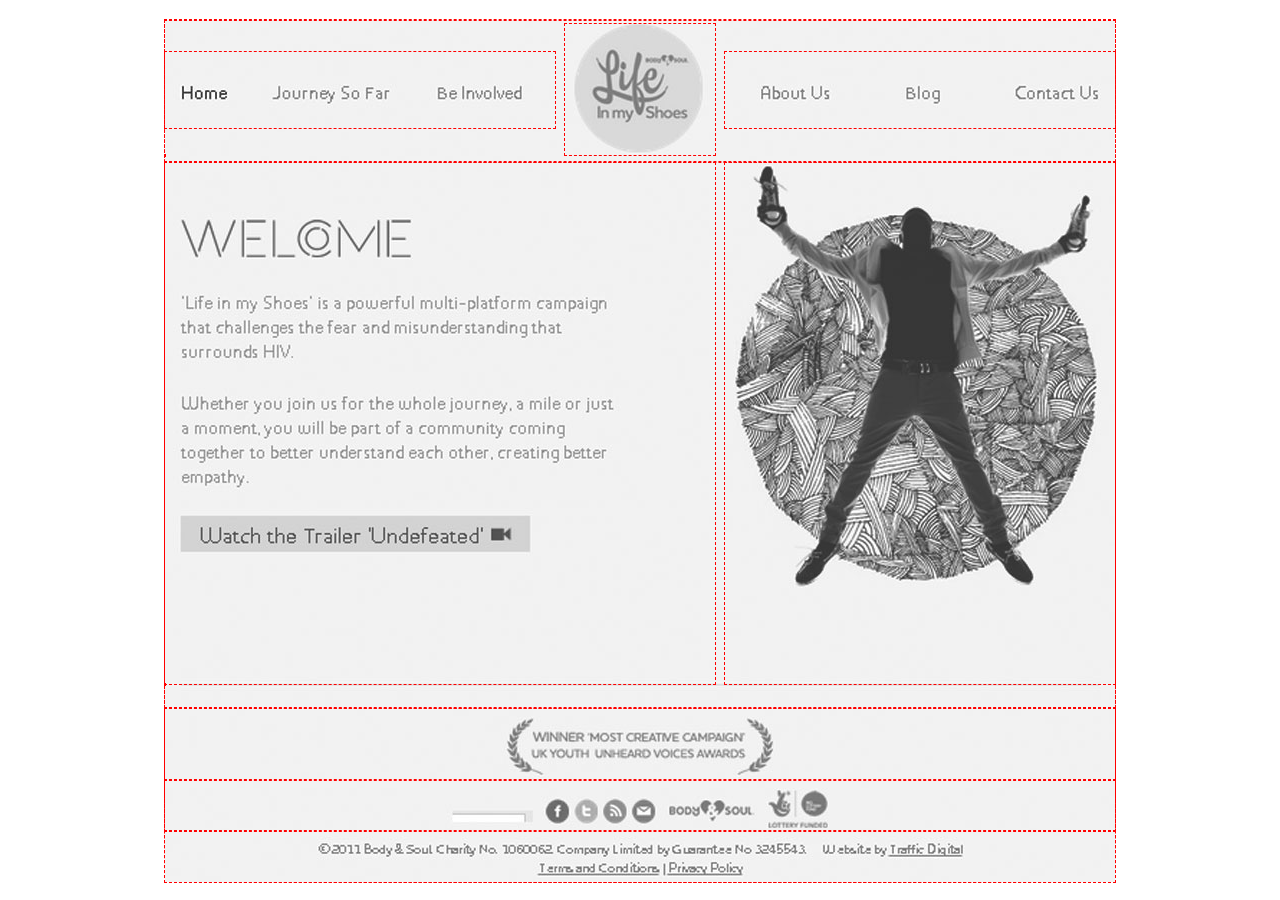
<file: layout 1 with style plus/index.html>
<!DOCTYPE html PUBLIC "-//W3C//DTD XHTML 1.0 Transitional//EN" "http://www.w3.org/TR/xhtml1/DTD/xhtml1-transitional.dtd">
<html xmlns="http://www.w3.org/1999/xhtml">
<head>
	<meta http-equiv="Content-Type" content="text/html; charset=utf-8" />
	<title>Layout 1 with style plus</title>
	<link rel="stylesheet" type="text/css" href="reset.css" />
	<link rel="stylesheet" type="text/css" href="1styles.css" />
	<link rel="stylesheet" type="text/css" href="style.css" />
</head>

<body>
	<div class="container">
		<div class="header">
			<div class="left w10"></div>
			<div class="right w10 last"></div>
			<div class="pic mr10 ml10"></div>
			<div class="clear"></div>
		</div>
		<div class="content">
			<div class="right w10 last"></div>
			<div class="text mr10"></div>
			<div class="clear"></div>
		</div>
		<div class="footer">
			<div class="picfooter"></div>
			<div class="menufooter"></div>
			<div class="copyright"></div>
		</div>
		
	</div>	
</body>
</html>
</file>
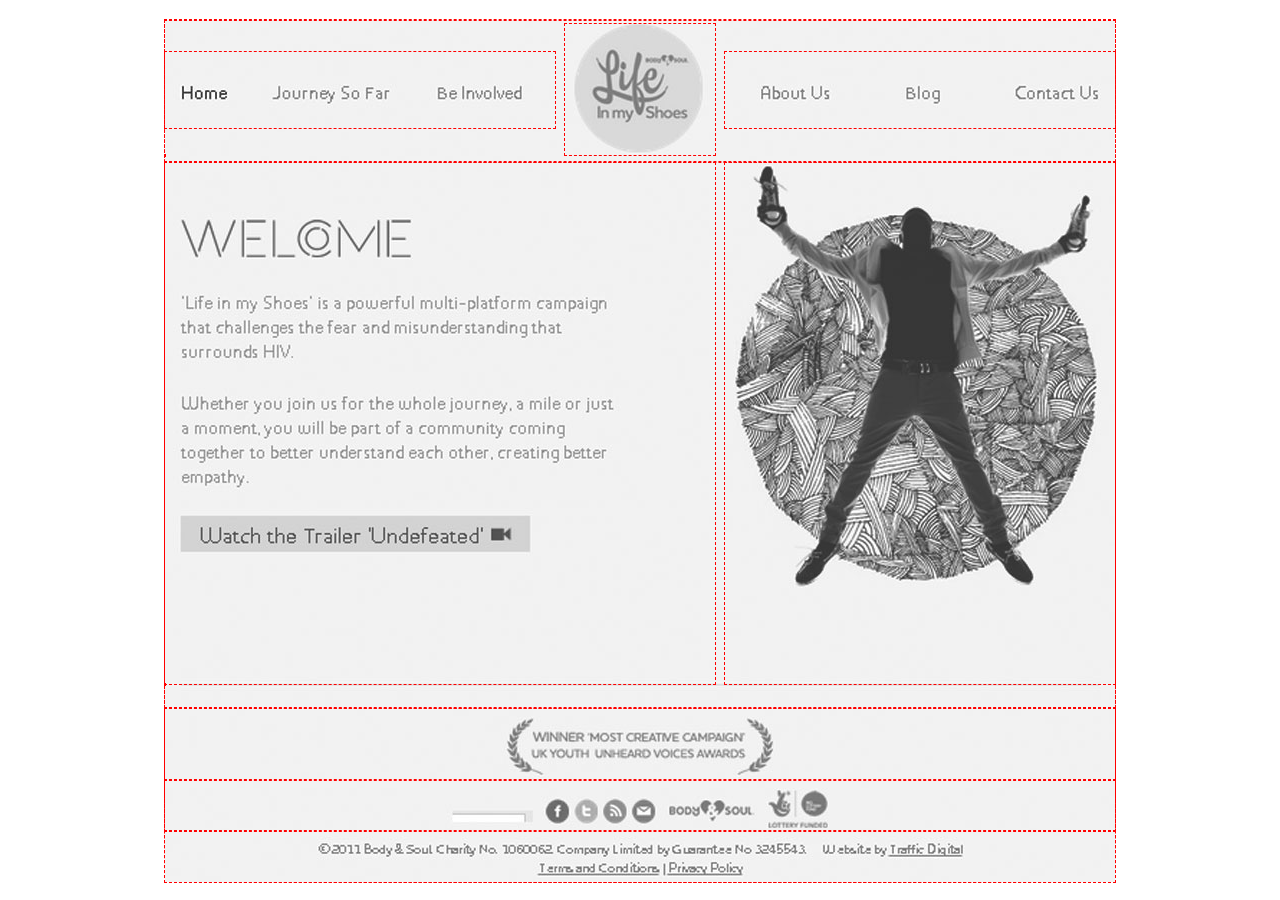
<file: layout 1 without style plus/index.html>
<!DOCTYPE html PUBLIC "-//W3C//DTD XHTML 1.0 Transitional//EN" "http://www.w3.org/TR/xhtml1/DTD/xhtml1-transitional.dtd">
<html xmlns="http://www.w3.org/1999/xhtml">
<head>
	<meta http-equiv="Content-Type" content="text/html; charset=utf-8" />
	<title>Layout 1 without style plus</title>
	<link rel="stylesheet" type="text/css" href="style.css" />
</head>
<body>
	<div class="container">
		<div class="header">
			<div class="left"></div>
			<div class="right"></div>
			<div class="picheader"></div>
			<div class="clear"></div>
		</div>
		<div class="content">
			<div class="right"></div>
			<div class="textcontent"></div>
			<div class="clear"></div>
		</div>
		<div class="footer">
			<div class="picfooter"></div>
			<div class="menufooter"></div>
			<div class="copyright"></div>
		</div>
	</div>
</body>
</html>
</file>
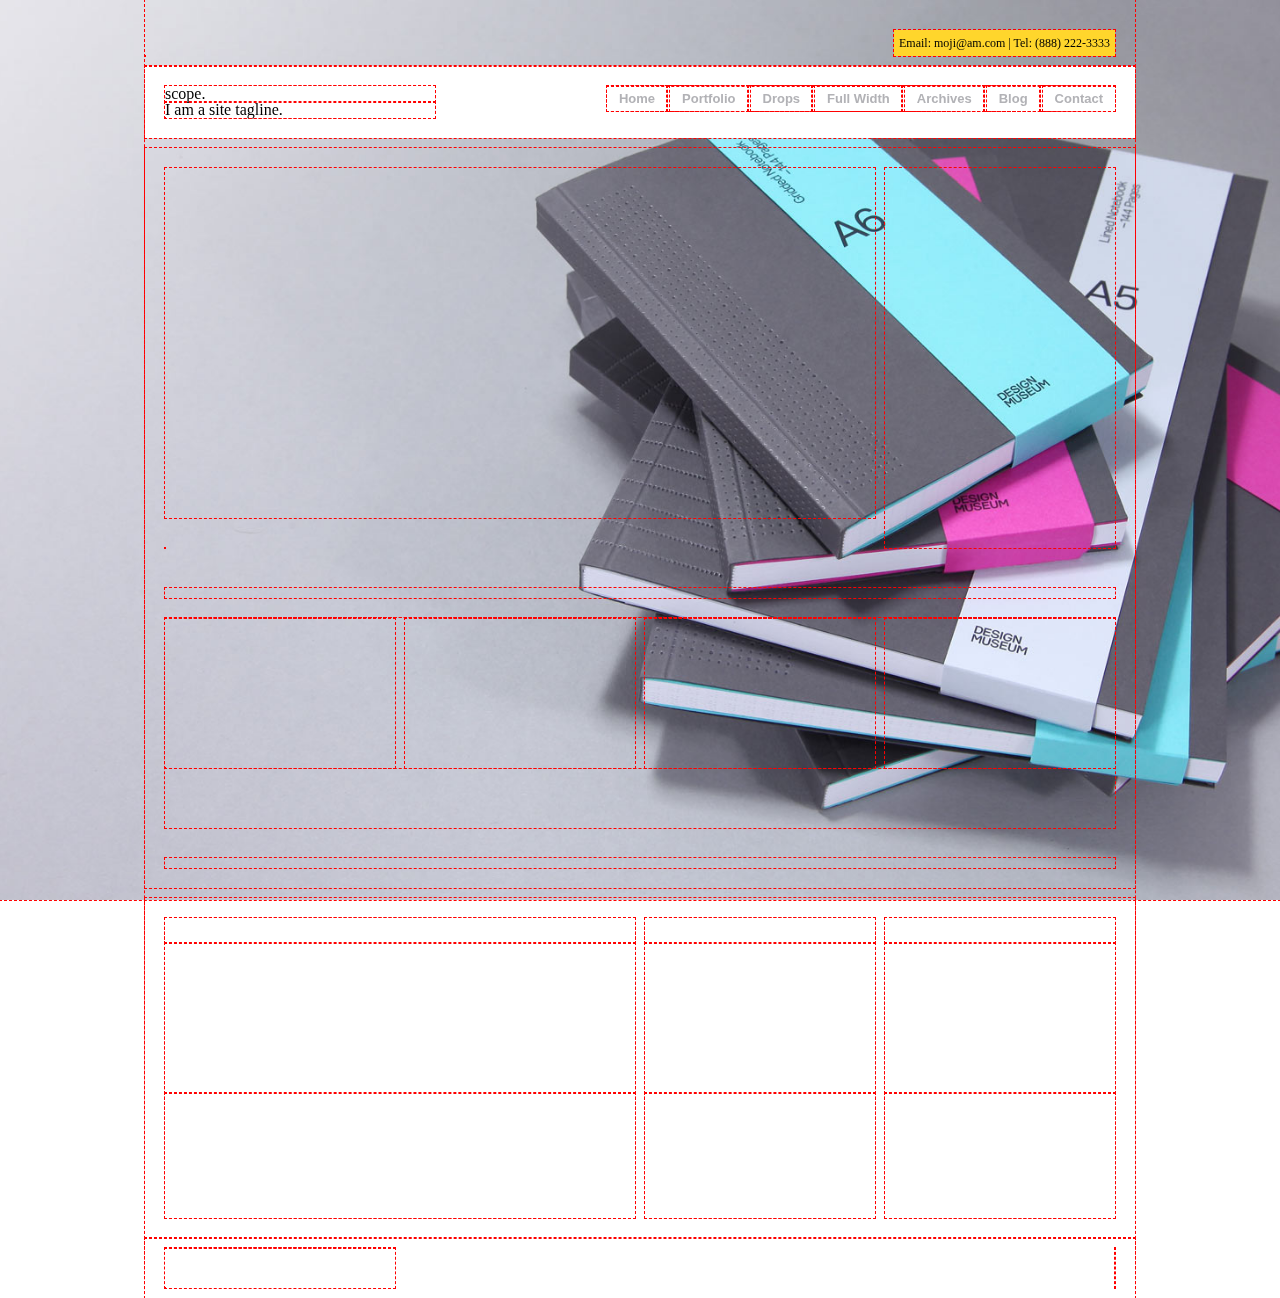
<file: layout 3 pro +/index.html>
<!DOCTYPE HTML>
<html lang="en-US">
<head>
	<meta charset="UTF-8" />
	<title>Layout 3 pro +</title>
	<link rel="stylesheet" type="text/css" href="reset.css" />
	<link rel="stylesheet" type="text/css" href="1styles.css" />
	<link rel="stylesheet" type="text/css" href="style.css" />
	<link rel="shortcut icon" href='favicon.ico' />
	<!--[if IE]>
		<script type="text/javascript" src="js/html5.js"></script>
	<![endif]-->
</head>
<body>
	<div class="backimage"></div>
	<div class="container">
		<!-- ******** Tooltip ******** -->
		<section class="container-tooltip">
			<div class="tooltip right last">Email: moji@am.com | Tel: (888) 222-3333</div>
			<div class="clear"></div>
		</section>
		<!-- ******** Header ******** -->
		<header class="container-header">
			<nav class="menu right last">
				<ul>
					<li><a href="#">home</a></li>
					<li><a href="#">portfolio</a></li>
					<li><a href="#">drops</a>
						<ul>
							<li>
								<a href="#">configure this nav</a>
								<a href="#">with "custome menus"</a>
								<a href="#">very handy indeeds!</a>
							</li>
						</ul>
					</li>
					<li><a href="#">full width</a></li>
					<li><a href="#">archives</a></li>
					<li><a href="#">blog</a></li>
					<li><a href="#">contact</a></li>
				</ul>
			</nav>
			<hgroup class="logo w7">
					<h1>scope.</h1>
					<h2>I am a site tagline.</h2>
			</hgroup>
			<div class="clear"></div>
		</header>
		<!-- ******** Banner ******** -->
		<section class="container-banner">
			<aside class="text right w6 last"></aside>
			<div class="slide mr6"></div>
			<div class="clear"></div>
			
			<div class="topdot"></div>
			
			<nav class="allproject">
				<ul>
					<li class="pro1 left w6">
						<aside>
							<p></p>
							<p></p>
							<p></p>
						</aside>
					</li>
					<li class="pro2 left w6">
						<aside>
							<p></p>
							<p></p>
							<p></p>
						</aside>
					</li>
					<li class="pro3 left last w6">
						<aside>
							<p></p>
							<p></p>
							<p></p>
						</aside>
					</li>
					<li class="pro4 ml18">
						<aside>
							<p></p>
							<p></p>
							<p></p>
						</aside>
					</li>
				</ul>
				<div class="clear"></div>
			</nav>

			<div class="bottomdot"></div>
		</section>
		<!-- ******** Widget ******** -->
		<section class="container-widget">
			<div class="left w12">
				<div class="level1"></div>
				<div class="level2"></div>
				<div class="level3"></div>
			</div>
			<div class="right w6 last">
				<div class="level1"></div>
				<div class="level2"></div>
				<div class="level3"></div>
			</div>
			<div class="mid ml12 mr6">
				<div class="level1"></div>
				<div class="level2"></div>
				<div class="level3"></div>
			</div>
		</section>
		<!-- ******** Footer ******** -->
		<footer class="container-footer">
			<nav class="menu right last"></nav>
			<hgroup class="copyright w6">
				<h1></h1>
				<h2></h2>
			</hgroup>
			<div class="clear"></div>
		</footer>
	</div>
</body>
</html>
</file>
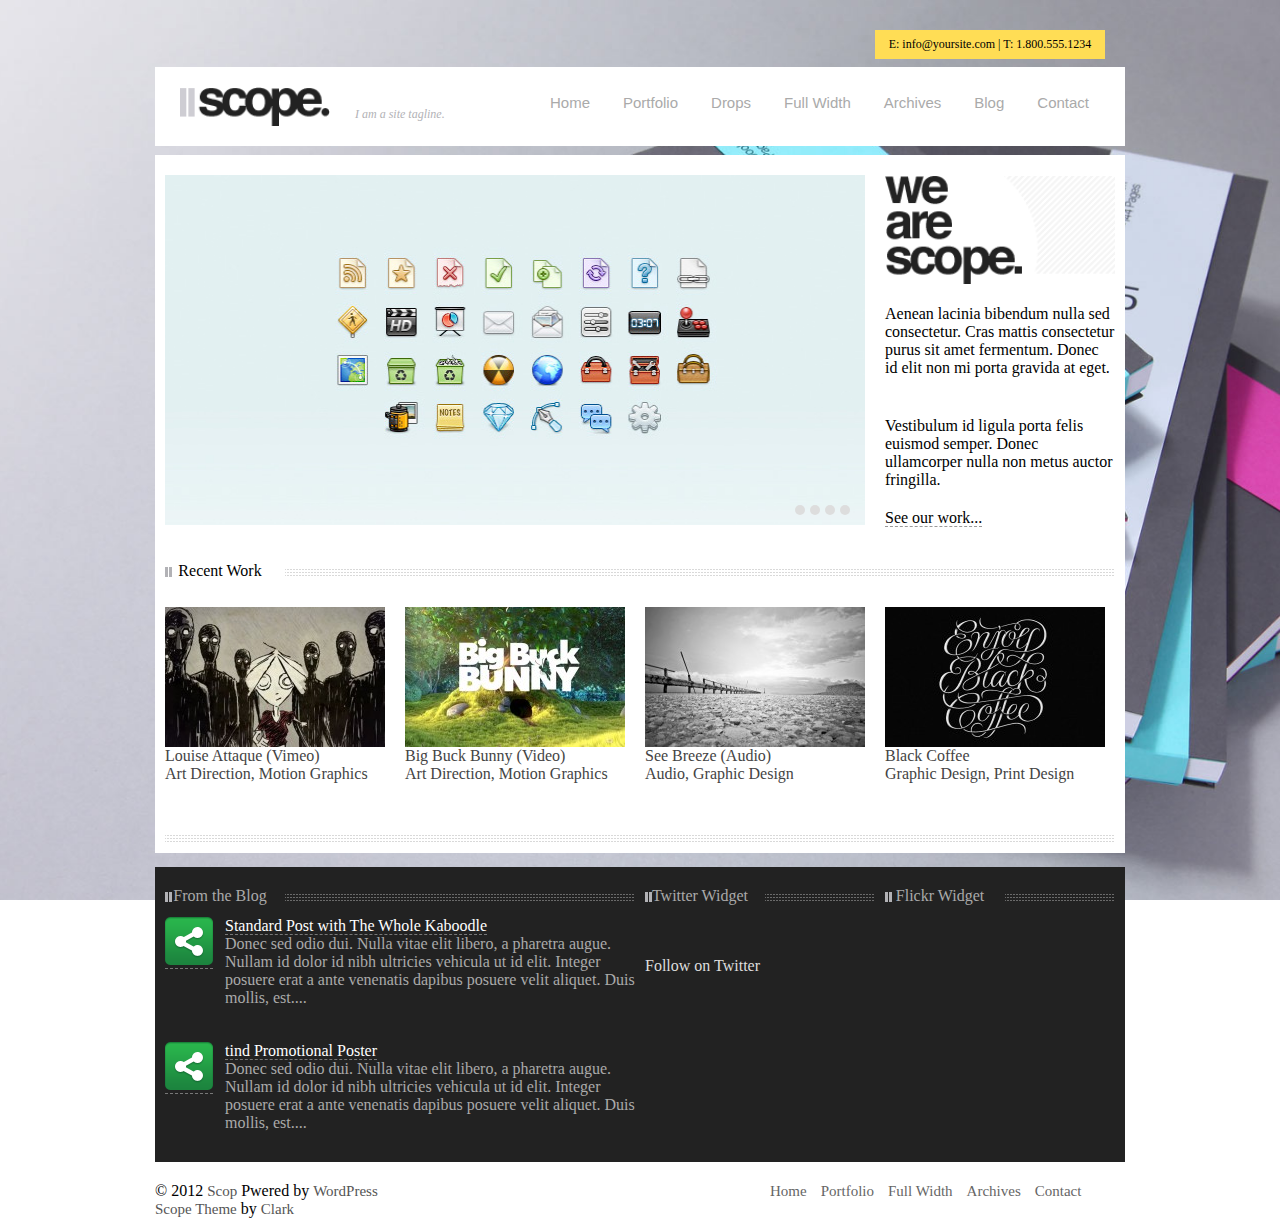
<file: Layout 3/index.html>
<html>

<head>
	<title>Layout 3</title>
	<link rel="stylesheet" type="text/css" href="reset.css" />
	<link rel="stylesheet" type="text/css" href="1styles.css" />
	<link rel="stylesheet" type="text/css" href="style.css" />
</head>

<body>
	<div class="main">
		<div class="container">
			<div class="info w6 ml18">
				<p>E: info@yoursite.com | T: 1.800.555.1234</p>
			</div>
			<div class="header">
				<div class="left w4">
					<a href="#">
						<img src="images/logo.png" alt="logo" width="100%" />
					</a>
				</div>
				<div class="right w15 last">
					<ul>
						<li><a href="#">home</a></li>
						<li><a href="#">portfolio</a></li>
						<li><a href="#">drops</a>
							<ul>
								<li>
									<a href="#">configure this nav</a>
									<a href="#">with "custome menus"</a>
									<a href="#">very handy indeeds!</a>
								</li>
							</ul>
						</li>
						<li><a href="#">full width</a></li>
						<li><a href="#">archives</a></li>
						<li><a href="#">blog</a></li>
						<li><a href="#">contact</a></li>
					</ul>
				</div>
				<div class="text ml5 mr16">
					<p>I am a site tagline.</p>
				</div>
				<div class="clear"></div>
			</div>
			<div class="content">
				<div class="topcontent">
					<div class="right w6 last">
						<img src="images/topcontentright.gif" alt="" width="100%" />
						<p>
							Aenean lacinia bibendum nulla sed consectetur. Cras mattis consectetur purus sit amet fermentum. Donec id elit non mi porta gravida at eget.
						</p>
						<p>
							Vestibulum id ligula porta felis euismod semper. Donec ullamcorper nulla non metus auctor fringilla.
						</p>
						<a href="#"><span>See our work...</span></a>
					</div>
					<div class="slide mr6">
						<div class="slideshow">
							<div class="train" id="train">
								<div><img src="images/slide1.jpg" alt="slide 1" width="710" height="350" /></div>
								<div><img src="images/slide2.jpg" alt="slide 2" width="710" height="350" /></div>
								<div><img src="images/slide3.jpg" alt="slide 3" width="710" height="350" /></div>
								<div><img src="images/slide4.jpg" alt="slide 4" width="710" height="350" /></div>
							</div>
							<ul class="slidebtn">
								<li onclick="document.getElementById('train').style.left = '0px';"></li>
								<li onclick="document.getElementById('train').style.left = '-710px';"></li>
								<li onclick="document.getElementById('train').style.left = '-1420px';"></li>
								<li onclick="document.getElementById('train').style.left = '-2130px';"></li>
							</ul>
							<div class="clear"></div>
						</div>
					</div>
					<div class="clear"></div>
				</div>
				<div class="topline">
					<div class="left w3">
						<p>Recent Work</p>
					</div>
					<div class="dots ml3"></div>
				</div>
				<div class="botcontent">
					<div class="left w6">
						<a href="#" class="projectview1">
							<span>view project</span>
							<img src="images/botcontent1.jpg" alt="pic 1" width="220px" height="140px" />
						</a>
						<a href="#"><p>Louise Attaque (Vimeo)</p></a>
						<a href="#"><p class="inlin">Art Direction, </p></a>
						<a href="#"><p class="inlin">Motion Graphics</p></a>	
					</div>
					<div class="left w6">
						<a href="#" class="projectview2">
							<span>view project</span>
							<img src="images/botcontent2.jpg" alt="pic 2" width="220px" height="140px" />
						</a>
						<a href="#"><p>Big Buck Bunny (Video)</p></a>
						<a href="#"><p class="inlin">Art Direction, </p></a>
						<a href="#"><p class="inlin">Motion Graphics</p></a>	
					</div>
					<div class="left w6">
						<a href="#" class="projectview3">
							<span>view project</span>
							<img src="images/botcontent3.jpg" alt="pic 3" width="220px" height="140px" />
						</a>
						<a href="#"><p>See Breeze (Audio)</p></a>
						<a href="#"><p class="inlin">Audio, </p></a>
						<a href="#"><p class="inlin">Graphic Design</p></a>	
					</div>
					<div class="ml18 last">
						<a href="#" class="projectview4">
							<span>view project</span>
							<img src="images/botcontent4.jpg" alt="pic 4" width="220px" height="140px" />
						</a>
						<a href="#"><p>Black Coffee</p></a>
						<a href="#"><p class="inlin">Graphic Design, </p></a>
						<a href="#"><p class="inlin">Print Design</p></a>	
					</div>
					<div class="clear"></div>
				</div>
				<div class="botline"></div>
			</div>
			<div class="footer">
				<div class="left w12">
					<div class="level1">
					 	<div class="left w3">
							<p>From the Blog</p>
						</div>
						<div class="dots ml3"></div>
				 	</div>
				 	<div class="level2">
				 		<div class="icons left">
				 			<a href="#"><img src="images/icons.png" alt="" /></a>
				 		</div>
				 		<a href="#"><span>Standard Post with The Whole Kaboodle</span></a>
				 		<p>
				 			Donec sed odio dui. Nulla vitae elit libero, a pharetra augue. Nullam id dolor id nibh ultricies vehicula ut id elit. Integer posuere erat a ante venenatis dapibus posuere velit aliquet. Duis mollis, est....
				 		</p>
				 		<div class="clear"></div>
				 	</div>
				 	<div class="level3">
				 		<div class="icons left">
				 			<a href="#"><img src="images/icons.png" alt="" /></a>
				 		</div>
				 		<a href="#"><span>tind Promotional Poster</span></a>
				 		<p>
				 			Donec sed odio dui. Nulla vitae elit libero, a pharetra augue. Nullam id dolor id nibh ultricies vehicula ut id elit. Integer posuere erat a ante venenatis dapibus posuere velit aliquet. Duis mollis, est....
				 		</p>
				 		<div class="clear"></div>
				 	</div>
				 </div>
				<div class="right w6 last">
					<div class="level1">
						<div class="left w3">
							<p>Flickr Widget</p>
						</div>
						<div class="dots ml3"></div>
					</div>
				 	<div class="level2"></div>
				</div>
				<div class="mid ml12 mr6">
					<div class="level1">
						<div class="left w3">
							<p>Twitter Widget</p>
						</div>
						<div class="dots ml3"></div>
					</div>
				 	<div class="level2">
				 		<a href="#"><p>Follow on Twitter</p></a>
				 	</div>
				 	<div class="level3"></div>
				 	<div class="level4"></div>
				</div>
				<div class="clear"></div>	
			</div>
			<div class="botfooter">
				<div class="right w7">
					<ul>
						<li>
							<a href="#">home</a>
							<a href="#">portfolio</a>
							<a href="#">full width</a>
							<a href="#">archives</a>
							<a href="#">contact</a>
						</li>
						<div class="clear"></div>
					</ul>
				</div>
				<div class="copyright mr18">
					<span>&copy; 2012 </span><a href="#">Scop</a> Pwered by <a href="#">WordPress</a><br />
					<a href="#">Scope Theme</a> by <a href="#">Clark</a>
				</div>
				<div class="clear"></div>
			</div>
		</div>						
	</div>
</body>

</html>
</file>
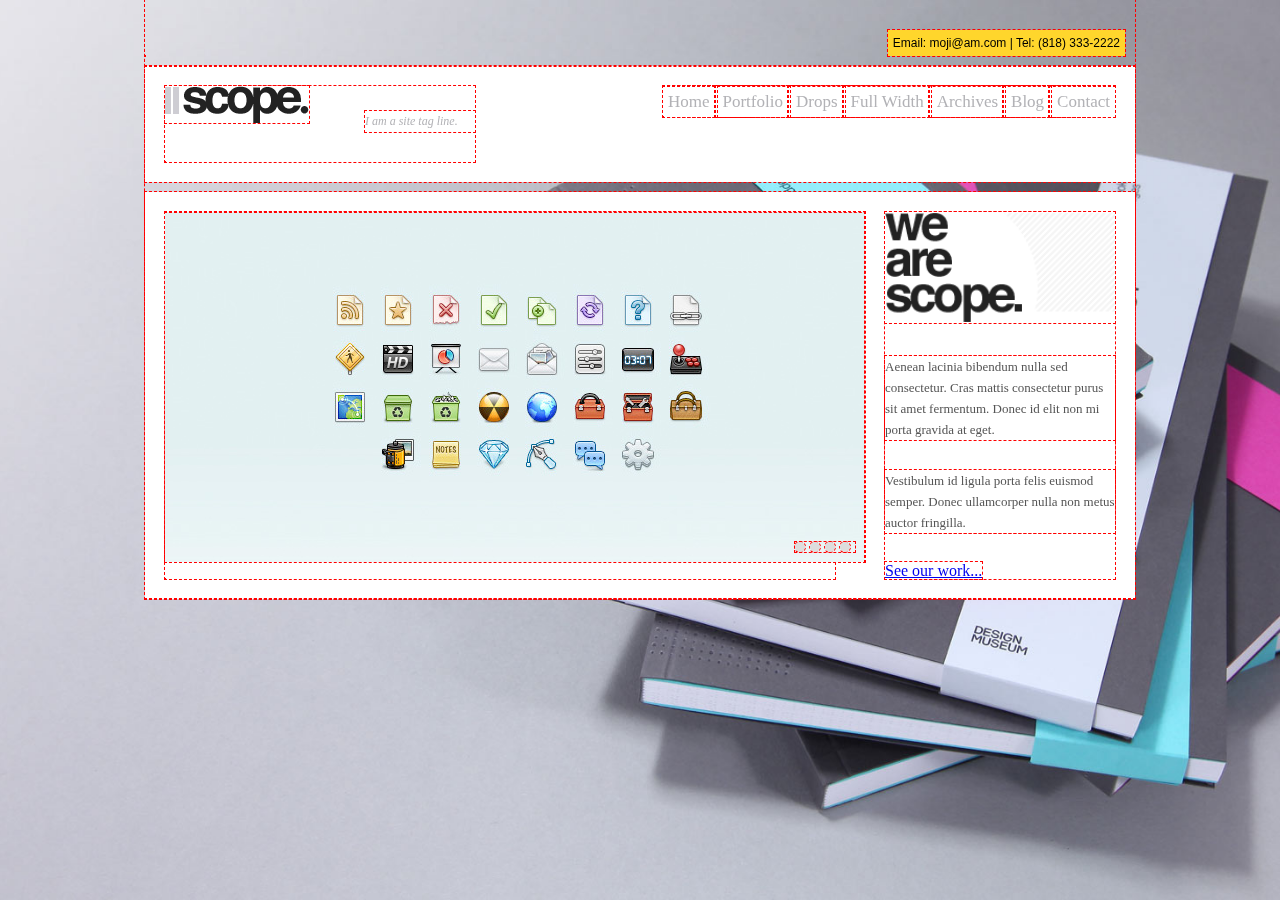
<file: layout3 project/index.html>
<!DOCTYPE HTML>
<html lang="en-US">
<head>
	<meta charset="UTF-8" />
	<title>Layout 3-Project</title>
	<link rel="stylesheet" type="text/css" href="reset.css" />
	<link rel="stylesheet" type="text/css" href="1styles.css" />
	<link rel="stylesheet" type="text/css" href="style.css" />
	<link rel="shortcut icon" href='favicon.ico' />
</head>
<body>
	<div class="backimage"></div>
	<div class="container">
		<!-- Tooltip -->
		<section class="container-tooltip">
			<div class="tooltip right">Email: moji@am.com | Tel: (818) 333-2222</div>
			<div class="clear"></div>
		</section>
		<!-- Header -->
		<header class="container-header">
			<nav class="menu right last">
				<ul>
					<li><a href="#">home</a></li>
					<li><a href="#">portfolio</a></li>
					<li><a href="#">drops</a>
						<ul>
							<li><a href="#">configure this nav</a></li>
							<li><a href="#">with "custome menus"</a></li>
							<li><a href="#">very handly indeed!</a></li>
						</ul>
					</li>
					<li><a href="#">full width</a></li>
					<li><a href="#">archives</a></li>
					<li><a href="#">blog</a></li>
					<li><a href="#">contact</a></li>
				</ul>
				<div class="clear"></div>
			</nav>
			<hgroup class="logo mr16">
				<h2 class="right w3 last">I am a site tag line.</h2>
				<h1 class="mr3">scope</h1>
				<div class="clear"></div>
			</hgroup>
		</header>
		<!-- Baner -->
		<section class="container-baner">
			<div class="text right w6 last">
				<img src="images/wearescope.gif" alt="we are scope" width="100%" />
				<hgroup>
					<h1>
						Aenean lacinia bibendum nulla sed consectetur. Cras mattis consectetur purus sit amet fermentum. Donec id elit non mi porta gravida at eget.
					</h1>
					<h2>
						Vestibulum id ligula porta felis euismod semper. Donec ullamcorper nulla non metus auctor fringilla.
					</h2>
				</hgroup>
				<a href="#">See our work...</a>
			</div>
			<div class="slide mr7">
				<div class="slideshow">
					<div class="trian" id="train">
						<div><img src="images/slide1.jpg" alt="slide 1" width="700px" height="350px" /></div>
						<div><img src="images/slide2.jpg" alt="slide 2" width="700px" height="350px" /></div>
						<div><img src="images/slide3.jpg" alt="slide 3" width="700px" height="350px" /></div>
						<div><img src="images/slide4.jpg" alt="slide 4" width="700px" height="350px" /></div>
					</div>
					<ul class="slidebtn">
						<li onclick="document.getElementById('train').style.left = '0px';"></li>
						<li onclick="document.getElementById('train').style.left = '-700px';"></li>
						<li onclick="document.getElementById('train').style.left = '-1400px';"></li>
						<li onclick="document.getElementById('train').style.left = '-2100px';"></li>
					</ul>
				</div>
				<div class="clear"></div>
			</div>
		</section>
		<!-- Widget -->
		<section class="container-widget"></section>
		<!-- Footer -->
		<footer class="container-footer"></footer>
	</div>
</body>
</html>
</file>
<file: layout 1 with style plus/1styles.css>
/* 1styles CSS Layout helper by 1devs, base on blueprintcss grid system */
/* fork me : www.github.com/1devs/1styles */


/* A container should group all your columns. */
.container {
  width: 950px;
  margin: 0 auto;
}


/* Columns
-------------------------------------------------------------- */

/* Sets up basic grid floating and margin. */
.w1, .w2, .w3, .w4, .w5, .w6, .w7, .w8, .w9, .w10, .w11, .w12, .w13, .w14, .w15, .w16, .w17, .w18, .w19, .w20, .w21, .w22, .w23 {
  margin-right: 10px;
}

/* The last column in a row needs this class. */
.last { margin-right: 0; }

/* Use these classes to set the width of a column. */
.w1 {width: 30px;}		.w2 {width: 70px;}		.w3 {width: 110px;}		.w4 {width: 150px;}		.w5 {width: 190px;}		.w6 {width: 230px;}
.w7 {width: 270px;}		.w8 {width: 310px;}		.w9 {width: 350px;}		.w10 {width: 390px;}	.w11 {width: 430px;}	.w12 {width: 470px;}
.w13 {width: 510px;}	.w14 {width: 550px;}	.w15 {width: 590px;}	.w16 {width: 630px;}	.w17 {width: 670px;}	.w18 {width: 710px;}
.w19 {width: 750px;}	.w20 {width: 790px;}	.w21 {width: 830px;}	.w22 {width: 870px;}	.w23 {width: 910px;}	.w24 {width: 950px;}

.f1 { font-size: 0.625em;	/* 10px */}
.f2 { font-size: 0.75em;	/* 12px */}
.f3 { font-size: 0.875em;	/* 14px */}
.f4 { font-size: 1em;		/* 16px */}
.f5 { font-size: 1.125em;	/* 18px */}
.f6 { font-size: 1.25em;	/* 20px */}
.f7 { font-size: 1.375em;	/* 22px */}
.f8 { font-size: 1.5em;		/* 24px */}
.f9 { font-size: 1.625em;	/* 26px */}
.f10 { font-size: 1.75em;	/* 28px */}
.f11 { font-size: 2em;		/* 32px */}
.f12 { font-size: 2.25em;	/* 36px */}
.f13 { font-size: 2.5em;	/* 40px */}
.f14 { font-size: 3em;		/* 48px */}
.f15 { font-size: 4em;		/* 64px */}

/* Use these classes to set the width of an input. */
input.w1, textarea.w1, input.w2, textarea.w2, input.w3, textarea.w3, input.w4, textarea.w4, input.w5, textarea.w5, input.w6, textarea.w6, input.w7, textarea.w7, input.w8, textarea.w8, input.w9, textarea.w9, input.w10, textarea.w10, input.w11, textarea.w11, input.w12, textarea.w12, input.w13, textarea.w13, input.w14, textarea.w14, input.w15, textarea.w15, input.w16, textarea.w16, input.w17, textarea.w17, input.w18, textarea.w18, input.w19, textarea.w19, input.w20, textarea.w20, input.w21, textarea.w21, input.w22, textarea.w22, input.w23, textarea.w23, input.w24, textarea.w24 {
  border-width: 1px;
  padding-left: 5px;
  padding-right: 5px;
}

input.w1, textarea.w1 { width: 18px; }
input.w2, textarea.w2 { width: 58px; }
input.w3, textarea.w3 { width: 98px; }
input.w4, textarea.w4 { width: 138px; }
input.w5, textarea.w5 { width: 178px; }
input.w6, textarea.w6 { width: 218px; }
input.w7, textarea.w7 { width: 258px; }
input.w8, textarea.w8 { width: 298px; }
input.w9, textarea.w9 { width: 338px; }
input.w10, textarea.w10 { width: 378px; }
input.w11, textarea.w11 { width: 418px; }
input.w12, textarea.w12 { width: 458px; }
input.w13, textarea.w13 { width: 498px; }
input.w14, textarea.w14 { width: 538px; }
input.w15, textarea.w15 { width: 578px; }
input.w16, textarea.w16 { width: 618px; }
input.w17, textarea.w17 { width: 658px; }
input.w18, textarea.w18 { width: 698px; }
input.w19, textarea.w19 { width: 738px; }
input.w20, textarea.w20 { width: 778px; }
input.w21, textarea.w21 { width: 818px; }
input.w22, textarea.w22 { width: 858px; }
input.w23, textarea.w23 { width: 898px; }
input.w24, textarea.w24 { width: 938px; }


.ml1 { margin-left: 40px; }		.ml2 { margin-left: 80px; }		.ml3 { margin-left: 120px; }	.ml4 { margin-left: 160px; }
.ml5 { margin-left: 200px; }	.ml6 { margin-left: 240px; }	.ml7 { margin-left: 280px; }	.ml8 { margin-left: 320px; }
.ml9 { margin-left: 360px; }	.ml10 { margin-left: 400px; }	.ml11 { margin-left: 440px; }	.ml12 { margin-left: 480px; }
.ml13 { margin-left: 520px; }	.ml14 { margin-left: 560px; }	.ml15 { margin-left: 600px; }	.ml16 { margin-left: 640px; }
.ml17 { margin-left: 680px; }	.ml18 { margin-left: 720px; }	.ml19 { margin-left: 760px; }	.ml20 { margin-left: 800px; }
.ml21 { margin-left: 840px; }	.ml22 { margin-left: 880px; }	.ml23 { margin-left: 920px; }	.ml24 { margin-left: 960px; }
.mla { margin-left: auto; }

.mr1 { margin-right: 40px; }	.mr2 { margin-right: 80px; }	.mr3 { margin-right: 120px; }	.mr4 { margin-right: 160px; }
.mr5 { margin-right: 200px; }	.mr6 { margin-right: 240px; }	.mr7 { margin-right: 280px; }	.mr8 { margin-right: 320px; }
.mr9 { margin-right: 360px; }	.mr10 { margin-right: 400px; }	.mr11 { margin-right: 440px; }	.mr12 { margin-right: 480px; }
.mr13 { margin-right: 520px; }	.mr14 { margin-right: 560px; }	.mr15 { margin-right: 600px; }	.mr16 { margin-right: 640px; }
.mr17 { margin-right: 680px; }	.mr18 { margin-right: 720px; }	.mr19 { margin-right: 760px; }	.mr20 { margin-right: 800px; }
.mr21 { margin-right: 840px; }	.mr22 { margin-right: 880px; }	.mr23 { margin-right: 920px; }	.mr24 { margin-right: 960px; }
.mra { margin-right: auto; }

/* Add these to a column to append empty cols. */

.pr1 { padding-right: 40px; }	.pr2 { padding-right: 80px; }	.pr3 { padding-right: 120px; }	.pr4 { padding-right: 160px; }
.pr5 { padding-right: 200px; }	.pr6 { padding-right: 240px; }	.pr7 { padding-right: 280px; }	.pr8 { padding-right: 320px; }
.pr9 { padding-right: 360px; }	.pr10 { padding-right: 400px; }	.pr11 { padding-right: 440px; }	.pr12 { padding-right: 480px; }
.pr13 { padding-right: 520px; }	.pr14 { padding-right: 560px; }	.pr15 { padding-right: 600px; }	.pr16 { padding-right: 640px; }
.pr17 { padding-right: 680px; }	.pr18 { padding-right: 720px; }	.pr19 { padding-right: 760px; }	.pr20 { padding-right: 800px; }
.pr21 { padding-right: 840px; }	.pr22 { padding-right: 880px; }	.pr23 { padding-right: 920px; }

/* Add these to a column to prepend empty cols. */

.pl1 { padding-left: 40px; }	.pl2 { padding-left: 80px; }	.pl3 { padding-left: 120px; }	.pl4 { padding-left: 160px; }
.pl5 { padding-left: 200px; }	.pl6 { padding-left: 240px; }	.pl7 { padding-left: 280px; }	.pl8 { padding-left: 320px; }
.pl9 { padding-left: 360px; }	.pl10 { padding-left: 400px; }	.pl11 { padding-left: 440px; }	.pl12 { padding-left: 480px; }
.pl13 { padding-left: 520px; }	.pl14 { padding-left: 560px; }	.pl15 { padding-left: 600px; }	.pl16 { padding-left: 640px; }
.pl17 { padding-left: 680px; }	.pl18 { padding-left: 720px; }	.pl19 { padding-left: 760px; }	.pl20 { padding-left: 800px; }
.pl21 { padding-left: 840px; }	.pl22 { padding-left: 880px; }	.pl23 { padding-left: 920px; }

/* floating layout
-------------------------------------------------------------- */
.left{ float:left; }

.right{ float:right; }

.clear{
	clear:both;
	width:0 !important;
	height:0 !important;
	min-height:0 !important;
	min-width:0 !important;
	overflow:hidden;
}
</file>
<file: layout 1 with style plus/style.css>
div{
	outline:1px dashed red;
	padding-top:1px;
}

body{
	padding-top:20px;
}
div.container{
	background-image:url("images/backguid.jpg");
	background-repeat:no-repeat;
}

div.header{
	min-height:140px;
}

div.header div.left{
	margin-top:30px;
	min-height:75px;
}

div.header div.right{
	margin-top:30px;
	min-height:75px;
}

div.header div.pic{
	margin-top:2px;
	min-height:130px;
}

div.content{
	min-height:545px;
}

div.content div.right{
	min-height:520px;
}

div.content div.text{
	min-height:520px;
}

div.footer div.picfooter{
	min-height:70px;
}

div.footer div.menufooter{
	min-height:50px;
}

div.footer div.copyright{
	min-height:50px;
}
</file>
<file: layout 1 without style plus/style.css>
body{
	padding-top:20px;
}
*{
	padding:0;
	margin:0;
}

div{
	outline:1px dashed red;
	padding-top:1px;
}

div.clear{
	clear: both;
	width:0;
	height:0;
	overflow: hidden;
}

div.container{
	background-image:url("images/backguid.jpg");
	background-repeat:no-repeat;
	width:950px;
	margin:0 auto;
}

div.left{
	float: left;
}

div.right{
	float: right;
}

div.header{
	min-height:140px;
}

div.header div.left{
	width:390px;
	margin-top:30px;
	min-height:75px;
}

div.header div.right{
	width:390px;
	margin-top:30px;
	min-height:75px;
}

div.header div.picheader{
	margin-left:400px;
	margin-right:400px;
	margin-top:2px;
	min-height:130px;
}

div.content{
	min-height:545px;
}

div.content div.right{
	width:390px;
	min-height:520px;
}

div.content div.textcontent{
	margin-right:400px;
	min-height:520px;
}

div.footer div.picfooter{
	min-height:70px;
}

div.footer div.menufooter{
	min-height:50px;
}

div.footer div.copyright{
	min-height:50px;
}
</file>
<file: layout 3 pro +/1styles.css>
/* 1styles CSS Layout helper by 1devs, base on blueprintcss grid system */
/* fork me : www.github.com/1devs/1styles */


/* A container should group all your columns. */
.container {
  width: 950px;
  margin: 0 auto;
}


/* Columns
-------------------------------------------------------------- */

/* Sets up basic grid floating and margin. */
.w1, .w2, .w3, .w4, .w5, .w6, .w7, .w8, .w9, .w10, .w11, .w12, .w13, .w14, .w15, .w16, .w17, .w18, .w19, .w20, .w21, .w22, .w23 {
  margin-right: 10px;
}

/* The last column in a row needs this class. */
.last { margin-right: 0; }

/* Use these classes to set the width of a column. */
.w1 {width: 30px;}		.w2 {width: 70px;}		.w3 {width: 110px;}		.w4 {width: 150px;}		.w5 {width: 190px;}		.w6 {width: 230px;}
.w7 {width: 270px;}		.w8 {width: 310px;}		.w9 {width: 350px;}		.w10 {width: 390px;}	.w11 {width: 430px;}	.w12 {width: 470px;}
.w13 {width: 510px;}	.w14 {width: 550px;}	.w15 {width: 590px;}	.w16 {width: 630px;}	.w17 {width: 670px;}	.w18 {width: 710px;}
.w19 {width: 750px;}	.w20 {width: 790px;}	.w21 {width: 830px;}	.w22 {width: 870px;}	.w23 {width: 910px;}	.w24 {width: 950px;}

.f1 { font-size: 0.625em;	/* 10px */}
.f2 { font-size: 0.75em;	/* 12px */}
.f3 { font-size: 0.875em;	/* 14px */}
.f4 { font-size: 1em;		/* 16px */}
.f5 { font-size: 1.125em;	/* 18px */}
.f6 { font-size: 1.25em;	/* 20px */}
.f7 { font-size: 1.375em;	/* 22px */}
.f8 { font-size: 1.5em;		/* 24px */}
.f9 { font-size: 1.625em;	/* 26px */}
.f10 { font-size: 1.75em;	/* 28px */}
.f11 { font-size: 2em;		/* 32px */}
.f12 { font-size: 2.25em;	/* 36px */}
.f13 { font-size: 2.5em;	/* 40px */}
.f14 { font-size: 3em;		/* 48px */}
.f15 { font-size: 4em;		/* 64px */}

/* Use these classes to set the width of an input. */
input.w1, textarea.w1, input.w2, textarea.w2, input.w3, textarea.w3, input.w4, textarea.w4, input.w5, textarea.w5, input.w6, textarea.w6, input.w7, textarea.w7, input.w8, textarea.w8, input.w9, textarea.w9, input.w10, textarea.w10, input.w11, textarea.w11, input.w12, textarea.w12, input.w13, textarea.w13, input.w14, textarea.w14, input.w15, textarea.w15, input.w16, textarea.w16, input.w17, textarea.w17, input.w18, textarea.w18, input.w19, textarea.w19, input.w20, textarea.w20, input.w21, textarea.w21, input.w22, textarea.w22, input.w23, textarea.w23, input.w24, textarea.w24 {
  border-width: 1px;
  padding-left: 5px;
  padding-right: 5px;
}

input.w1, textarea.w1 { width: 18px; }
input.w2, textarea.w2 { width: 58px; }
input.w3, textarea.w3 { width: 98px; }
input.w4, textarea.w4 { width: 138px; }
input.w5, textarea.w5 { width: 178px; }
input.w6, textarea.w6 { width: 218px; }
input.w7, textarea.w7 { width: 258px; }
input.w8, textarea.w8 { width: 298px; }
input.w9, textarea.w9 { width: 338px; }
input.w10, textarea.w10 { width: 378px; }
input.w11, textarea.w11 { width: 418px; }
input.w12, textarea.w12 { width: 458px; }
input.w13, textarea.w13 { width: 498px; }
input.w14, textarea.w14 { width: 538px; }
input.w15, textarea.w15 { width: 578px; }
input.w16, textarea.w16 { width: 618px; }
input.w17, textarea.w17 { width: 658px; }
input.w18, textarea.w18 { width: 698px; }
input.w19, textarea.w19 { width: 738px; }
input.w20, textarea.w20 { width: 778px; }
input.w21, textarea.w21 { width: 818px; }
input.w22, textarea.w22 { width: 858px; }
input.w23, textarea.w23 { width: 898px; }
input.w24, textarea.w24 { width: 938px; }


.ml1 { margin-left: 40px; }		.ml2 { margin-left: 80px; }		.ml3 { margin-left: 120px; }	.ml4 { margin-left: 160px; }
.ml5 { margin-left: 200px; }	.ml6 { margin-left: 240px; }	.ml7 { margin-left: 280px; }	.ml8 { margin-left: 320px; }
.ml9 { margin-left: 360px; }	.ml10 { margin-left: 400px; }	.ml11 { margin-left: 440px; }	.ml12 { margin-left: 480px; }
.ml13 { margin-left: 520px; }	.ml14 { margin-left: 560px; }	.ml15 { margin-left: 600px; }	.ml16 { margin-left: 640px; }
.ml17 { margin-left: 680px; }	.ml18 { margin-left: 720px; }	.ml19 { margin-left: 760px; }	.ml20 { margin-left: 800px; }
.ml21 { margin-left: 840px; }	.ml22 { margin-left: 880px; }	.ml23 { margin-left: 920px; }	.ml24 { margin-left: 960px; }
.mla { margin-left: auto; }

.mr1 { margin-right: 40px; }	.mr2 { margin-right: 80px; }	.mr3 { margin-right: 120px; }	.mr4 { margin-right: 160px; }
.mr5 { margin-right: 200px; }	.mr6 { margin-right: 240px; }	.mr7 { margin-right: 280px; }	.mr8 { margin-right: 320px; }
.mr9 { margin-right: 360px; }	.mr10 { margin-right: 400px; }	.mr11 { margin-right: 440px; }	.mr12 { margin-right: 480px; }
.mr13 { margin-right: 520px; }	.mr14 { margin-right: 560px; }	.mr15 { margin-right: 600px; }	.mr16 { margin-right: 640px; }
.mr17 { margin-right: 680px; }	.mr18 { margin-right: 720px; }	.mr19 { margin-right: 760px; }	.mr20 { margin-right: 800px; }
.mr21 { margin-right: 840px; }	.mr22 { margin-right: 880px; }	.mr23 { margin-right: 920px; }	.mr24 { margin-right: 960px; }
.mra { margin-right: auto; }

/* Add these to a column to append empty cols. */

.pr1 { padding-right: 40px; }	.pr2 { padding-right: 80px; }	.pr3 { padding-right: 120px; }	.pr4 { padding-right: 160px; }
.pr5 { padding-right: 200px; }	.pr6 { padding-right: 240px; }	.pr7 { padding-right: 280px; }	.pr8 { padding-right: 320px; }
.pr9 { padding-right: 360px; }	.pr10 { padding-right: 400px; }	.pr11 { padding-right: 440px; }	.pr12 { padding-right: 480px; }
.pr13 { padding-right: 520px; }	.pr14 { padding-right: 560px; }	.pr15 { padding-right: 600px; }	.pr16 { padding-right: 640px; }
.pr17 { padding-right: 680px; }	.pr18 { padding-right: 720px; }	.pr19 { padding-right: 760px; }	.pr20 { padding-right: 800px; }
.pr21 { padding-right: 840px; }	.pr22 { padding-right: 880px; }	.pr23 { padding-right: 920px; }

/* Add these to a column to prepend empty cols. */

.pl1 { padding-left: 40px; }	.pl2 { padding-left: 80px; }	.pl3 { padding-left: 120px; }	.pl4 { padding-left: 160px; }
.pl5 { padding-left: 200px; }	.pl6 { padding-left: 240px; }	.pl7 { padding-left: 280px; }	.pl8 { padding-left: 320px; }
.pl9 { padding-left: 360px; }	.pl10 { padding-left: 400px; }	.pl11 { padding-left: 440px; }	.pl12 { padding-left: 480px; }
.pl13 { padding-left: 520px; }	.pl14 { padding-left: 560px; }	.pl15 { padding-left: 600px; }	.pl16 { padding-left: 640px; }
.pl17 { padding-left: 680px; }	.pl18 { padding-left: 720px; }	.pl19 { padding-left: 760px; }	.pl20 { padding-left: 800px; }
.pl21 { padding-left: 840px; }	.pl22 { padding-left: 880px; }	.pl23 { padding-left: 920px; }

/* floating layout
-------------------------------------------------------------- */
.left{ float:left; }

.right{ float:right; }

.clear{
	clear:both;
	width:0 !important;
	height:0 !important;
	min-height:0 !important;
	min-width:0 !important;
	overflow:hidden;
}
</file>
<file: layout 3 pro +/style.css>
body *{
	outline: 1px dashed red;
}

div.backimage{
	background-image   : url('images/backimage.jpg');
	background-position: center top;
	background-size    : cover;
	background-repeat  : no-repeat;
	position: fixed;
	top     : 0;
	left    : 0;
	right   : 0;
	bottom  : 0;
	z-index : -1;
}

div.container{
	width: 990px;
}

/* -------- Tooltip -------- */
.container-tooltip{
	padding: 30px 0 10px;
}

.tooltip{
	padding: 7px 5px;
	background-color: #FFD62C;
	margin-right:20px;
	font-family : "Times New Roman", Times, serif;
	font-size   : 12px;

}
/* -------- Header -------- */
.container-header{
	padding: 20px 20px;
	margin-bottom   : 10px;
	background-color: #fff;
}

.container-header .menu ul{
	list-style-type: none;
}

.container-header .menu li{
	float      : left;
	border-left: 3px solid transparent;
	position   : relative;

}

.container-header .menu > ul > li:first-child{
	border-left: 0 none;
}

.container-header .menu a{
	display        : block;
	padding        : 6px 12px;
	text-decoration: none;
	text-transform : capitalize;
	font-family    : 'Helvetica Neue', Helvetica, Arial, sans-serif;
	font-size      : 13px;
	color          : #B2B2B6;
	font-weight    : bold;

}

.container-header .menu li ul{
	position: absolute;
	width   : auto;
	background-color: #fff;
	display: none;
	z-index: 2;
	top    : 25px;
	left   : 0;
}

.container-header .menu li li{
	float : none;
	border:0 none;
}

.container-header .menu li li a{
	white-space: nowrap;
	display    : block;
	padding    : 14px 10px;
	font-size  : 12px;
}

.container-header .menu li:hover ul{
	display  : block;
	min-width: 100%;
}

.container-header .menu ul li:hover > a{
	color: #555;
}

.container-header .menu li li:hover a{
	color: #555;
}

.container-header .logo{
	
}
/* -------- Banner -------- */
.container-banner{
	padding      : 20px 20px;
	min-height   : 550px;
	margin-bottom: 10px;
}

.text{
	min-height: 380px;
}

.slide{
	min-height: 350px;
	
}

.container-banner .topdot{
	min-height: 10px;
	margin-top: 40px;
}

.container-banner .allproject{

}

.allproject{
	min-height: 210px;
	margin-top: 20px;
}

.allproject li{	
	min-height: 150px;
}

.bottomdot{
	min-height: 10px;
	margin-top: 30px;
}
/* -------- Widget -------- */
.container-widget{
	min-height: 300px;
	padding   : 20px 20px;
}

.container-widget .left{
	min-height: 300px;
}

.container-widget .right{
	min-height: 300px;
}

.container-widget .mid{
	min-height: 300px;
}

.container-widget .level1{
	min-height: 25px;
}

.container-widget .level2{
	min-height: 150px;
}

.container-widget .level3{
	min-height: 125px;
}
/* -------- Footer -------- */
.container-footer{
	padding: 10px 20px;
}

.container-footer .menu{
	min-height: 40px;
}

.container-footer .copyright{
	min-height: 40px;
}
</file>
<file: Layout 3/1styles.css>
/* 1styles CSS Layout helper by 1devs, base on blueprintcss grid system */
/* fork me : www.github.com/1devs/1styles */


/* A container should group all your columns. */
.container {
  width: 950px;
  margin: 0 auto;
}


/* Columns
-------------------------------------------------------------- */

/* Sets up basic grid floating and margin. */
.w1, .w2, .w3, .w4, .w5, .w6, .w7, .w8, .w9, .w10, .w11, .w12, .w13, .w14, .w15, .w16, .w17, .w18, .w19, .w20, .w21, .w22, .w23 {
  margin-right: 10px;
}

/* The last column in a row needs this class. */
.last { margin-right: 0; }

/* Use these classes to set the width of a column. */
.w1 {width: 30px;}		.w2 {width: 70px;}		.w3 {width: 110px;}		.w4 {width: 150px;}		.w5 {width: 190px;}		.w6 {width: 230px;}
.w7 {width: 270px;}		.w8 {width: 310px;}		.w9 {width: 350px;}		.w10 {width: 390px;}	.w11 {width: 430px;}	.w12 {width: 470px;}
.w13 {width: 510px;}	.w14 {width: 550px;}	.w15 {width: 590px;}	.w16 {width: 630px;}	.w17 {width: 670px;}	.w18 {width: 710px;}
.w19 {width: 750px;}	.w20 {width: 790px;}	.w21 {width: 830px;}	.w22 {width: 870px;}	.w23 {width: 910px;}	.w24 {width: 950px;}

.f1 { font-size: 0.625em;	/* 10px */}
.f2 { font-size: 0.75em;	/* 12px */}
.f3 { font-size: 0.875em;	/* 14px */}
.f4 { font-size: 1em;		/* 16px */}
.f5 { font-size: 1.125em;	/* 18px */}
.f6 { font-size: 1.25em;	/* 20px */}
.f7 { font-size: 1.375em;	/* 22px */}
.f8 { font-size: 1.5em;		/* 24px */}
.f9 { font-size: 1.625em;	/* 26px */}
.f10 { font-size: 1.75em;	/* 28px */}
.f11 { font-size: 2em;		/* 32px */}
.f12 { font-size: 2.25em;	/* 36px */}
.f13 { font-size: 2.5em;	/* 40px */}
.f14 { font-size: 3em;		/* 48px */}
.f15 { font-size: 4em;		/* 64px */}

/* Use these classes to set the width of an input. */
input.w1, textarea.w1, input.w2, textarea.w2, input.w3, textarea.w3, input.w4, textarea.w4, input.w5, textarea.w5, input.w6, textarea.w6, input.w7, textarea.w7, input.w8, textarea.w8, input.w9, textarea.w9, input.w10, textarea.w10, input.w11, textarea.w11, input.w12, textarea.w12, input.w13, textarea.w13, input.w14, textarea.w14, input.w15, textarea.w15, input.w16, textarea.w16, input.w17, textarea.w17, input.w18, textarea.w18, input.w19, textarea.w19, input.w20, textarea.w20, input.w21, textarea.w21, input.w22, textarea.w22, input.w23, textarea.w23, input.w24, textarea.w24 {
  border-width: 1px;
  padding-left: 5px;
  padding-right: 5px;
}

input.w1, textarea.w1 { width: 18px; }
input.w2, textarea.w2 { width: 58px; }
input.w3, textarea.w3 { width: 98px; }
input.w4, textarea.w4 { width: 138px; }
input.w5, textarea.w5 { width: 178px; }
input.w6, textarea.w6 { width: 218px; }
input.w7, textarea.w7 { width: 258px; }
input.w8, textarea.w8 { width: 298px; }
input.w9, textarea.w9 { width: 338px; }
input.w10, textarea.w10 { width: 378px; }
input.w11, textarea.w11 { width: 418px; }
input.w12, textarea.w12 { width: 458px; }
input.w13, textarea.w13 { width: 498px; }
input.w14, textarea.w14 { width: 538px; }
input.w15, textarea.w15 { width: 578px; }
input.w16, textarea.w16 { width: 618px; }
input.w17, textarea.w17 { width: 658px; }
input.w18, textarea.w18 { width: 698px; }
input.w19, textarea.w19 { width: 738px; }
input.w20, textarea.w20 { width: 778px; }
input.w21, textarea.w21 { width: 818px; }
input.w22, textarea.w22 { width: 858px; }
input.w23, textarea.w23 { width: 898px; }
input.w24, textarea.w24 { width: 938px; }


.ml1 { margin-left: 40px; }		.ml2 { margin-left: 80px; }		.ml3 { margin-left: 120px; }	.ml4 { margin-left: 160px; }
.ml5 { margin-left: 200px; }	.ml6 { margin-left: 240px; }	.ml7 { margin-left: 280px; }	.ml8 { margin-left: 320px; }
.ml9 { margin-left: 360px; }	.ml10 { margin-left: 400px; }	.ml11 { margin-left: 440px; }	.ml12 { margin-left: 480px; }
.ml13 { margin-left: 520px; }	.ml14 { margin-left: 560px; }	.ml15 { margin-left: 600px; }	.ml16 { margin-left: 640px; }
.ml17 { margin-left: 680px; }	.ml18 { margin-left: 720px; }	.ml19 { margin-left: 760px; }	.ml20 { margin-left: 800px; }
.ml21 { margin-left: 840px; }	.ml22 { margin-left: 880px; }	.ml23 { margin-left: 920px; }	.ml24 { margin-left: 960px; }
.mla { margin-left: auto; }

.mr1 { margin-right: 40px; }	.mr2 { margin-right: 80px; }	.mr3 { margin-right: 120px; }	.mr4 { margin-right: 160px; }
.mr5 { margin-right: 200px; }	.mr6 { margin-right: 240px; }	.mr7 { margin-right: 280px; }	.mr8 { margin-right: 320px; }
.mr9 { margin-right: 360px; }	.mr10 { margin-right: 400px; }	.mr11 { margin-right: 440px; }	.mr12 { margin-right: 480px; }
.mr13 { margin-right: 520px; }	.mr14 { margin-right: 560px; }	.mr15 { margin-right: 600px; }	.mr16 { margin-right: 640px; }
.mr17 { margin-right: 680px; }	.mr18 { margin-right: 720px; }	.mr19 { margin-right: 760px; }	.mr20 { margin-right: 800px; }
.mr21 { margin-right: 840px; }	.mr22 { margin-right: 880px; }	.mr23 { margin-right: 920px; }	.mr24 { margin-right: 960px; }
.mra { margin-right: auto; }

/* Add these to a column to append empty cols. */

.pr1 { padding-right: 40px; }	.pr2 { padding-right: 80px; }	.pr3 { padding-right: 120px; }	.pr4 { padding-right: 160px; }
.pr5 { padding-right: 200px; }	.pr6 { padding-right: 240px; }	.pr7 { padding-right: 280px; }	.pr8 { padding-right: 320px; }
.pr9 { padding-right: 360px; }	.pr10 { padding-right: 400px; }	.pr11 { padding-right: 440px; }	.pr12 { padding-right: 480px; }
.pr13 { padding-right: 520px; }	.pr14 { padding-right: 560px; }	.pr15 { padding-right: 600px; }	.pr16 { padding-right: 640px; }
.pr17 { padding-right: 680px; }	.pr18 { padding-right: 720px; }	.pr19 { padding-right: 760px; }	.pr20 { padding-right: 800px; }
.pr21 { padding-right: 840px; }	.pr22 { padding-right: 880px; }	.pr23 { padding-right: 920px; }

/* Add these to a column to prepend empty cols. */

.pl1 { padding-left: 40px; }	.pl2 { padding-left: 80px; }	.pl3 { padding-left: 120px; }	.pl4 { padding-left: 160px; }
.pl5 { padding-left: 200px; }	.pl6 { padding-left: 240px; }	.pl7 { padding-left: 280px; }	.pl8 { padding-left: 320px; }
.pl9 { padding-left: 360px; }	.pl10 { padding-left: 400px; }	.pl11 { padding-left: 440px; }	.pl12 { padding-left: 480px; }
.pl13 { padding-left: 520px; }	.pl14 { padding-left: 560px; }	.pl15 { padding-left: 600px; }	.pl16 { padding-left: 640px; }
.pl17 { padding-left: 680px; }	.pl18 { padding-left: 720px; }	.pl19 { padding-left: 760px; }	.pl20 { padding-left: 800px; }
.pl21 { padding-left: 840px; }	.pl22 { padding-left: 880px; }	.pl23 { padding-left: 920px; }

/* floating layout
-------------------------------------------------------------- */
.left{ float:left; }

.right{ float:right; }

.clear{
	clear:both;
	width:0 !important;
	height:0 !important;
	min-height:0 !important;
	min-width:0 !important;
	overflow:hidden;
}
</file>
<file: Layout 3/style.css>
/*div{
	outline:1px dashed red;
}*/

div.main{
	width                :100%;
	min-height           :100%;
	background-image     :url("images/background.jpg");	
	background-repeat    :no-repeat;
	background-size      :cover;
	background-position  :center;
	background-attachment:fixed;
	padding-top          :30px;	
}

div.container{
	width:970px;
}

div.container .info{
	padding         :7px 0;
	margin-bottom   :8px;
	background-color:#fd5;
}

div.container .info p{
	font-size :12px;
	text-align:center;
}

div.header{
	margin-bottom   :9px;
	padding         :20px 0;
	background-color:#fff;
}

div.header .left{
	margin-left:25px;
}

div.header .right{
	
}

div.header .right > ul{
	list-style-type:none;
}

div.header .right li{
	float      :left;
	border-left:3px solid transparent;
	position   : relative;
}

div.header .right li:first-child{
	border-left:none;
}

div.header .right a{
	display           : block;	
	padding           : 7px 15px;
	text-decoration   :none;
	font-family       :'Helvetica Neue', Helvetica, Arial, sans-serif;
	color             :#aaa;
	text-transform    :capitalize;
	font-size         :15px;
	-webkit-transition:all 1s;
	-ms-transition    :all 1s;
	-moz-transition   :all 1s;
	-o-transition     :all 1s;
	transition        :all 1s;
}

div.header .right a:hover {
	color: #222;
}

div.header .right li ul{
	list-style-type :none;
	width           :auto;
	position        :absolute;
	display         :none;
	top             :30px;
	left            :0;
	z-index         :2;
	background-color:#fff;
}

div.header .right li:hover ul{
	display: block;
	min-width:100%;
}

div.header .right li li{
	float: none;
	border:0 none;
}

div.header .right li li a{
	white-space:nowrap;
}

div.header .text{
	margin-top:20px;
}

div.header .text p{
	font-family:Georgia, "Times New Roman";
	font-size  :12px;
	font-style :italic;
	color      : #B2B2B6;
}

div.content{
	margin-bottom   :14px;
	background-color:#fff;
	padding-right   :10px;
	padding-left    :10px;
}

div.topcontent{
	padding-top  :20px;
	margin-bottom:10px;
}

div.topcontent .slide {

}

div.topcontent .slide .slideshow{
	width   : 700px;
	overflow: hidden;
	position: relative;
}

div.topcontent .slide .slideshow .train{
	width             :3000px;
	position          : relative;
	-webkit-transition:left 1s;
	-moz-transition   :left 1s;
	-o-transition     :left 1s;
	-ms-transition    :left 1s;
	transition        :left 1s;
}

div.topcontent .slide .slideshow .train > div{
	float: left;
}

div.topcontent .slide .slideshow .train > div > img{
	display: block;
}

div.topcontent .slide .slideshow ul.slidebtn{
	list-style-type: none;
	position       : absolute;
	top            :330px;
	left           :630px;
}

div.topcontent .slide .slideshow li{
	float             : left;
	width             :10px;
	height            :10px;
	background-color  : #ddd;
	border-radius     : 50%;
	margin-right      : 5px;
	-webkit-transition:all 700ms;
	-moz-transition   :all 700ms;
	-ms-transition    :all 700ms;
	-o-transition     :all 700ms;
	transition        :all 700ms;
}

div.topcontent .slide .slideshow li:hover{
	background-color  :#39D;
	width             :8px;
	height            :8px;
	-webkit-transition:all 200ms;
	-moz-transition   :all 200ms;
	-ms-transition    :all 200ms;
	-o-transition     :all 200ms;
	transition        :all 200ms;
}

div.topcontent .right{
	
}

div.topcontent .right p{
	padding:20px 0;
}

div.topcontent .right a{
	color             : #000;	
	text-decoration   : none;
	border-bottom     : 1px dashed #999;
	-webkit-transition:all 700ms;
	-moz-transition   :all 700ms;
	-ms-transition    :all 700ms;
	-o-transition     :all 700ms;
	transition        :all 700ms;
}

div.topcontent .right a:hover{
	text-decoration   :none;
	background-color  :#fd5;
	-webkit-transition:all 200ms;
	-moz-transition   :all 200ms;
	-ms-transition    :all 200ms;
	-o-transition     :all 200ms;
	transition        :all 200ms;
}

div.content .topline{
	padding-top  :20px;
	margin-bottom:10px;
}

div.content .topline .left{
	min-height         :30px;
	background-image   :url("images/twoline.gif");
	background-repeat  : no-repeat;
	background-position:left;
}

div.content .topline p{
	margin-top:5px;
	text-align: center;
}

div.content .topline .dots{
	min-height         :30px;
	background-image   :url("images/dots.gif");
	background-repeat  :repeat-x;
	background-position:center;
}

div.botcontent{
	padding-top  :10px;
	margin-bottom:40px;
	position     :relative;
}

div.botcontent .projectview1 span{
	position        :absolute;
	background-color:#FC5;
	display         :none;
	width           :220px;
	height          :140px;
	top             :10px;
	left            :0;
	text-align      :center;
}

div.botcontent a.projectview1:hover span{
	display:block;
	opacity:0.5;
}

div.botcontent .projectview2 span{
	position        : absolute;
	background-color: #FC5;
	display         : none;
	width           :220px;
	height          :140px;
	top             :10px;
	left            :240px;
	text-align      :center;
}

div.botcontent a.projectview2:hover span{
	display: block;
	opacity:.5;
}

div.botcontent .projectview3 span{
	position        : absolute;
	background-color: #FC5;
	display         : none;
	width           :220px;
	height          :140px;
	top             :10px;
	left            :480px;
	text-align      :center;
}

div.botcontent a.projectview3:hover span{
	display: block;
	opacity:.5;
}

div.botcontent .projectview4 span{
	position          : absolute;
	background-color  : #FC5;
	display           : none;
	width             :220px;
	height            :140px;
	top               :10px;
	left              :720px;
	text-align        :center;
	-webkit-transition:all 1000ms;
	-moz-transition   :all 1000ms;
	-ms-transition    :all 1000ms;
	-o-transition     :all 1000ms;
	transition        :all 1000ms;
}

div.botcontent a.projectview4:hover span{
	display           : block;
	opacity           :.5;
	-webkit-transition:all 200ms;
	-moz-transition   :all 200ms;
	-ms-transition    :all 200ms;
	-o-transition     :all 200ms;
	transition        :all 200ms;
}

div.botcontent p.inlin{
	display: inline;	
}

div.botcontent p{
	
	
}

div.botcontent a{
	text-decoration:none;
	color          :#444;
}

div.botcontent a:hover{
	background-color:#fd5;
}

div.content .botline{
	min-height         :30px;
	background-image   :url("images/dots.gif");
	background-repeat  : repeat-x;
	background-position:center;
	
}

div.footer{
	padding-top     :15px;
	padding-right   :10px;
	padding-left    :10px;
	background-color:#222;
}

div.footer .left .level1{
	
	margin-bottom:5px;
}

div.footer .level1 .left{
	min-height:30px;
	background-image   :url("images/twoline.gif");
	background-repeat  : no-repeat;
	background-position:left;
}

div.footer .level1 .dots{
	min-height         :30px;
	background-image   :url("images/dots.gif");
	background-repeat  : repeat-x;
	background-position:center;
}

div.footer .level1 p{
	margin-top:5px;
	text-align: center;
}

div.footer div.left .level2{
	margin-bottom:5px;
}

div.footer div.left .icons{
	width :60px;
	height: 120px;
}

div.footer div.left a{
	color          : #fff;
	text-decoration: none;
	border-bottom  :1px dashed #777;
}

div.footer div.left p{
	color: #aaa;
}

div.footer div.left a:hover{
	color: #fd5;
}

div.footer div.left .level3{
	
}

div.footer div.right .level1{
	margin-bottom:5px;
}

div.footer div.right .level2{
	
}

div.footer div.mid .level1{
	margin-bottom:5px;
}

div.footer div.mid .level2{
	margin-bottom:15px;
}

div.footer a{
	color             : #ddd;
	text-decoration   : none;
	-webkit-transition:all 700ms; 
	-moz-transition   :all 700ms;
	-ms-transition    :all 700ms;
	-o-transition     :all 700ms;
	transition        :all 700ms;
}

div.footer a:hover{
	color             :#fd5;
	-webkit-transition:all 200ms; 
	-moz-transition   :all 200ms;
	-ms-transition    :all 200ms;
	-o-transition     :all 200ms;
	transition        :all 200ms;
}

div.footer div.mid .level2 p{
	margin-top:45px;
}

div.footer div.mid .level3{
	margin-bottom:15px;
}

div.footer div.mid .level4{
	
}

div.botfooter{
	padding-top:20px;
}

div.botfooter .right{
	width:350px;
}

div.botfooter .right ul{
	list-style-type: none;
}

div.botfooter .right li{
	float: left;
}

div.botfooter .right a{
	padding        : 2px 5px;
	text-decoration: none;
	color          : #666;
	text-transform : capitalize;
}

div.botfooter .right li:hover{
	
}

div.botfooter .copyright{
	
}

div.botfooter a{
	text-decoration   : none;
	font-size         : 15px;
	color             : #555;
	-webkit-transition:all 700ms;
	-moz-transition   :all 700ms;
	-ms-transition    :all 700ms;
	-o-transition     :all 700ms;
	transition        :all 700ms;
}

div.botfooter a:hover{
	background-color  :#fd5;
	-webkit-transition:all 200ms;
	-moz-transition   :all 200ms;
	-ms-transition    :all 200ms;
	-o-transition     :all 200ms;
	transition        :all 200ms;
}
</file>
<file: layout3 project/1styles.css>
/* 1styles CSS Layout helper by 1devs, base on blueprintcss grid system */
/* fork me : www.github.com/1devs/1styles */


/* A container should group all your columns. */
.container {
  width: 950px;
  margin: 0 auto;
}


/* Columns
-------------------------------------------------------------- */

/* Sets up basic grid floating and margin. */
.w1, .w2, .w3, .w4, .w5, .w6, .w7, .w8, .w9, .w10, .w11, .w12, .w13, .w14, .w15, .w16, .w17, .w18, .w19, .w20, .w21, .w22, .w23 {
  margin-right: 10px;
}

/* The last column in a row needs this class. */
.last { margin-right: 0; }

/* Use these classes to set the width of a column. */
.w1 {width: 30px;}		.w2 {width: 70px;}		.w3 {width: 110px;}		.w4 {width: 150px;}		.w5 {width: 190px;}		.w6 {width: 230px;}
.w7 {width: 270px;}		.w8 {width: 310px;}		.w9 {width: 350px;}		.w10 {width: 390px;}	.w11 {width: 430px;}	.w12 {width: 470px;}
.w13 {width: 510px;}	.w14 {width: 550px;}	.w15 {width: 590px;}	.w16 {width: 630px;}	.w17 {width: 670px;}	.w18 {width: 710px;}
.w19 {width: 750px;}	.w20 {width: 790px;}	.w21 {width: 830px;}	.w22 {width: 870px;}	.w23 {width: 910px;}	.w24 {width: 950px;}

.f1 { font-size: 0.625em;	/* 10px */}
.f2 { font-size: 0.75em;	/* 12px */}
.f3 { font-size: 0.875em;	/* 14px */}
.f4 { font-size: 1em;		/* 16px */}
.f5 { font-size: 1.125em;	/* 18px */}
.f6 { font-size: 1.25em;	/* 20px */}
.f7 { font-size: 1.375em;	/* 22px */}
.f8 { font-size: 1.5em;		/* 24px */}
.f9 { font-size: 1.625em;	/* 26px */}
.f10 { font-size: 1.75em;	/* 28px */}
.f11 { font-size: 2em;		/* 32px */}
.f12 { font-size: 2.25em;	/* 36px */}
.f13 { font-size: 2.5em;	/* 40px */}
.f14 { font-size: 3em;		/* 48px */}
.f15 { font-size: 4em;		/* 64px */}

/* Use these classes to set the width of an input. */
input.w1, textarea.w1, input.w2, textarea.w2, input.w3, textarea.w3, input.w4, textarea.w4, input.w5, textarea.w5, input.w6, textarea.w6, input.w7, textarea.w7, input.w8, textarea.w8, input.w9, textarea.w9, input.w10, textarea.w10, input.w11, textarea.w11, input.w12, textarea.w12, input.w13, textarea.w13, input.w14, textarea.w14, input.w15, textarea.w15, input.w16, textarea.w16, input.w17, textarea.w17, input.w18, textarea.w18, input.w19, textarea.w19, input.w20, textarea.w20, input.w21, textarea.w21, input.w22, textarea.w22, input.w23, textarea.w23, input.w24, textarea.w24 {
  border-width: 1px;
  padding-left: 5px;
  padding-right: 5px;
}

input.w1, textarea.w1 { width: 18px; }
input.w2, textarea.w2 { width: 58px; }
input.w3, textarea.w3 { width: 98px; }
input.w4, textarea.w4 { width: 138px; }
input.w5, textarea.w5 { width: 178px; }
input.w6, textarea.w6 { width: 218px; }
input.w7, textarea.w7 { width: 258px; }
input.w8, textarea.w8 { width: 298px; }
input.w9, textarea.w9 { width: 338px; }
input.w10, textarea.w10 { width: 378px; }
input.w11, textarea.w11 { width: 418px; }
input.w12, textarea.w12 { width: 458px; }
input.w13, textarea.w13 { width: 498px; }
input.w14, textarea.w14 { width: 538px; }
input.w15, textarea.w15 { width: 578px; }
input.w16, textarea.w16 { width: 618px; }
input.w17, textarea.w17 { width: 658px; }
input.w18, textarea.w18 { width: 698px; }
input.w19, textarea.w19 { width: 738px; }
input.w20, textarea.w20 { width: 778px; }
input.w21, textarea.w21 { width: 818px; }
input.w22, textarea.w22 { width: 858px; }
input.w23, textarea.w23 { width: 898px; }
input.w24, textarea.w24 { width: 938px; }


.ml1 { margin-left: 40px; }		.ml2 { margin-left: 80px; }		.ml3 { margin-left: 120px; }	.ml4 { margin-left: 160px; }
.ml5 { margin-left: 200px; }	.ml6 { margin-left: 240px; }	.ml7 { margin-left: 280px; }	.ml8 { margin-left: 320px; }
.ml9 { margin-left: 360px; }	.ml10 { margin-left: 400px; }	.ml11 { margin-left: 440px; }	.ml12 { margin-left: 480px; }
.ml13 { margin-left: 520px; }	.ml14 { margin-left: 560px; }	.ml15 { margin-left: 600px; }	.ml16 { margin-left: 640px; }
.ml17 { margin-left: 680px; }	.ml18 { margin-left: 720px; }	.ml19 { margin-left: 760px; }	.ml20 { margin-left: 800px; }
.ml21 { margin-left: 840px; }	.ml22 { margin-left: 880px; }	.ml23 { margin-left: 920px; }	.ml24 { margin-left: 960px; }
.mla { margin-left: auto; }

.mr1 { margin-right: 40px; }	.mr2 { margin-right: 80px; }	.mr3 { margin-right: 120px; }	.mr4 { margin-right: 160px; }
.mr5 { margin-right: 200px; }	.mr6 { margin-right: 240px; }	.mr7 { margin-right: 280px; }	.mr8 { margin-right: 320px; }
.mr9 { margin-right: 360px; }	.mr10 { margin-right: 400px; }	.mr11 { margin-right: 440px; }	.mr12 { margin-right: 480px; }
.mr13 { margin-right: 520px; }	.mr14 { margin-right: 560px; }	.mr15 { margin-right: 600px; }	.mr16 { margin-right: 640px; }
.mr17 { margin-right: 680px; }	.mr18 { margin-right: 720px; }	.mr19 { margin-right: 760px; }	.mr20 { margin-right: 800px; }
.mr21 { margin-right: 840px; }	.mr22 { margin-right: 880px; }	.mr23 { margin-right: 920px; }	.mr24 { margin-right: 960px; }
.mra { margin-right: auto; }

/* Add these to a column to append empty cols. */

.pr1 { padding-right: 40px; }	.pr2 { padding-right: 80px; }	.pr3 { padding-right: 120px; }	.pr4 { padding-right: 160px; }
.pr5 { padding-right: 200px; }	.pr6 { padding-right: 240px; }	.pr7 { padding-right: 280px; }	.pr8 { padding-right: 320px; }
.pr9 { padding-right: 360px; }	.pr10 { padding-right: 400px; }	.pr11 { padding-right: 440px; }	.pr12 { padding-right: 480px; }
.pr13 { padding-right: 520px; }	.pr14 { padding-right: 560px; }	.pr15 { padding-right: 600px; }	.pr16 { padding-right: 640px; }
.pr17 { padding-right: 680px; }	.pr18 { padding-right: 720px; }	.pr19 { padding-right: 760px; }	.pr20 { padding-right: 800px; }
.pr21 { padding-right: 840px; }	.pr22 { padding-right: 880px; }	.pr23 { padding-right: 920px; }

/* Add these to a column to prepend empty cols. */

.pl1 { padding-left: 40px; }	.pl2 { padding-left: 80px; }	.pl3 { padding-left: 120px; }	.pl4 { padding-left: 160px; }
.pl5 { padding-left: 200px; }	.pl6 { padding-left: 240px; }	.pl7 { padding-left: 280px; }	.pl8 { padding-left: 320px; }
.pl9 { padding-left: 360px; }	.pl10 { padding-left: 400px; }	.pl11 { padding-left: 440px; }	.pl12 { padding-left: 480px; }
.pl13 { padding-left: 520px; }	.pl14 { padding-left: 560px; }	.pl15 { padding-left: 600px; }	.pl16 { padding-left: 640px; }
.pl17 { padding-left: 680px; }	.pl18 { padding-left: 720px; }	.pl19 { padding-left: 760px; }	.pl20 { padding-left: 800px; }
.pl21 { padding-left: 840px; }	.pl22 { padding-left: 880px; }	.pl23 { padding-left: 920px; }

/* floating layout
-------------------------------------------------------------- */
.left{ float:left; }

.right{ float:right; }

.clear{
	clear:both;
	width:0 !important;
	height:0 !important;
	min-height:0 !important;
	min-width:0 !important;
	overflow:hidden;
}
</file>
<file: layout3 project/style.css>
body *{
	outline: 1px dashed red;
}

div.backimage{
	background-image   : url('images/backimage.jpg');
	position           : fixed;
	top                : 0;
	left               : 0;
	right              : 0;
	bottom             : 0;
	background-position: center top;
	background-size    : cover;
	background-repeat  : no-repeat;
	z-index            : -1;
}

div.container{
	width:990px;
}

.container-tooltip{
	padding: 30px 0 10px;

}

.tooltip{
	background-color: #FFD62C;
	padding         : 7px 5px;
	font-size       : 12px;
	margin-right    : 10px;
	font-family     : 'Helvetica Neue', Helvetica, Arial, sans-serif;
}

header.container-header{
	padding         : 20px 20px;
	background-color: #fff;
	margin-bottom:10px;
}

header.container-header .logo h1{
	background-image : url('images/logo.png');
	background-repeat: no-repeat;
	width            : 144px;
	height           : 37px;
	text-indent      : 1000px;
	background-size  : 100% 100%;
	overflow         : hidden;
}

header.container-header .logo h2{
	color      : #B2B2B6;
	font-family: Georgia, "Times New Roman", Times, serif;
	font-size  : 12px;
	font-style : italic;
	margin-top : 25px;
}

header.container-header .menu > ul{
	list-style-type: none;
}

header.container-header .menu li{
	float      : left;
	border-left: 3px solid transparent;
	position   : relative;
}

header.container-header .menu > ul > li:first-child{
	border-left: 0 none;
}

header.container-header .menu a{
	display        : block;
	padding        : 7px 5px;
	text-decoration: none;
	color          : #B2B2B6;
	font-size      : 17px;
	text-transform : capitalize;
	text-align     : center;
}

header.container-header .menu ul li:hover > a{
	color: #555;
}

header.container-header .menu li ul{
	list-style-type : none;
	position        : absolute;
	display         : none;
	min-width       : 100%;
	top             : 30px;
	left            : 0;
	background-color: #fff;
	z-index         : 2;
}

header.container-header .menu li li{
	float      : none;
	border-left: 0 none;
	color      : #fff;
}

header.container-header .menu li:hover ul{
	display: block;
}

header.container-header .menu li li a{
	white-space: nowrap;
	font-size  : 15px;
}

header.container-header .menu li li:hover{
	color: #555;
}

.container-baner{
	padding         : 20px 20px;
	background-color: #fff;
}

.container-baner .slide .slideshow{
	width   : 700px;
	overflow: hidden;
	position: relative;
}

.container-baner .slide .slideshow .trian{
	width             : 3000px;
	position          : relative;
	-webkit-transition: left 1s;
	-moz-transition   : left 1s;
	-o-transition     : left 1s;
	-ms-transition    : left 1s;
	transition        : left 1s;
}

.container-baner .slide .slideshow .trian > div{
	float: left;
}

.container-baner .slide .slideshow .trian > div > img{
	display: block;
}

.container-baner .slide .slideshow ul.slidebtn{
	list-style-type: none;
	position       : absolute;
	top            : 330px;
	left           : 630px;
}

.container-baner .slide .slideshow li{
	float             : left;
	width             : 10px;
	height            : 10px;
	background-color  : #ddd;
	border-radius     : 50%;
	margin-right      : 5px;
	-webkit-transition: all 700ms;
	-moz-transition   : all 700ms;
	-ms-transition    : all 700ms;
	-o-transition     : all 700ms;
	transition        : all 700ms;
}

.container-baner .slide .slideshow li:hover{
	background-color  : #39D;
	width             : 8px;
	height            : 8px;
	-webkit-transition: all 200ms;
	-moz-transition   : all 200ms;
	-ms-transition    : all 200ms;
	-o-transition     : all 200ms;
	transition        : all 200ms;
}

.container-baner .text h1,h2{
	font  : 13px/21px Georgia, "Times New Roman", Times, serif;
	color :#555;
	margin:30px 0;
}
</file>
